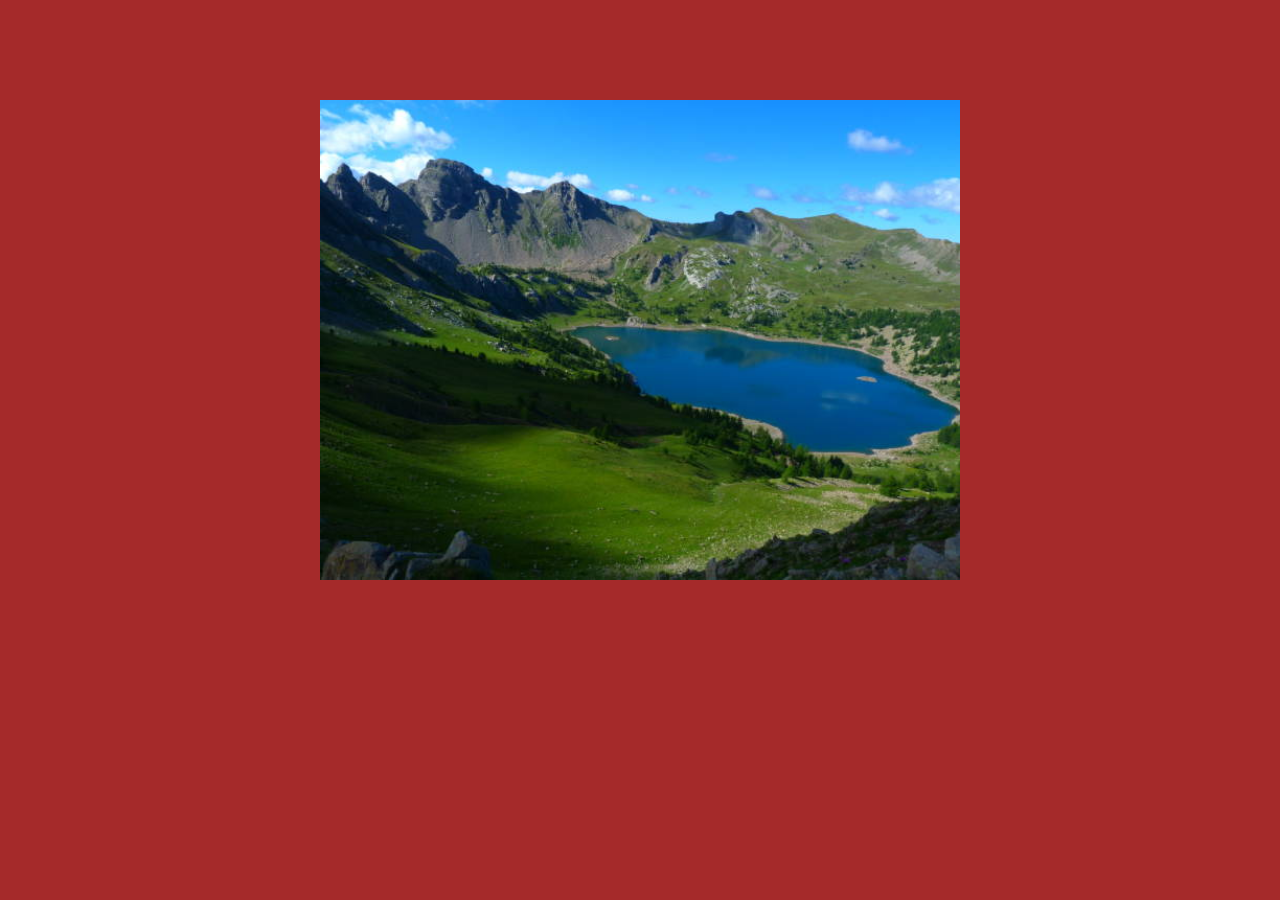
<file: index2.html>
<!DOCTYPE html>
<html lang="en">
<head>
    <meta charset="UTF-8">
    <meta name="viewport" content="width=device-width, initial-scale=1.0">
    <title>Document</title>
    <link rel="stylesheet" href="css/main2.css">
</head>
<body>
    
</body>
</html>
</file>
<file: css/main2.css>
body{
    background-color: brown;
    background-image: url(../rasmlar/Tabiat.jpg);
    background-repeat: no-repeat;
    background-size: 50%;
    background-position: center 100px;
}
</file>
